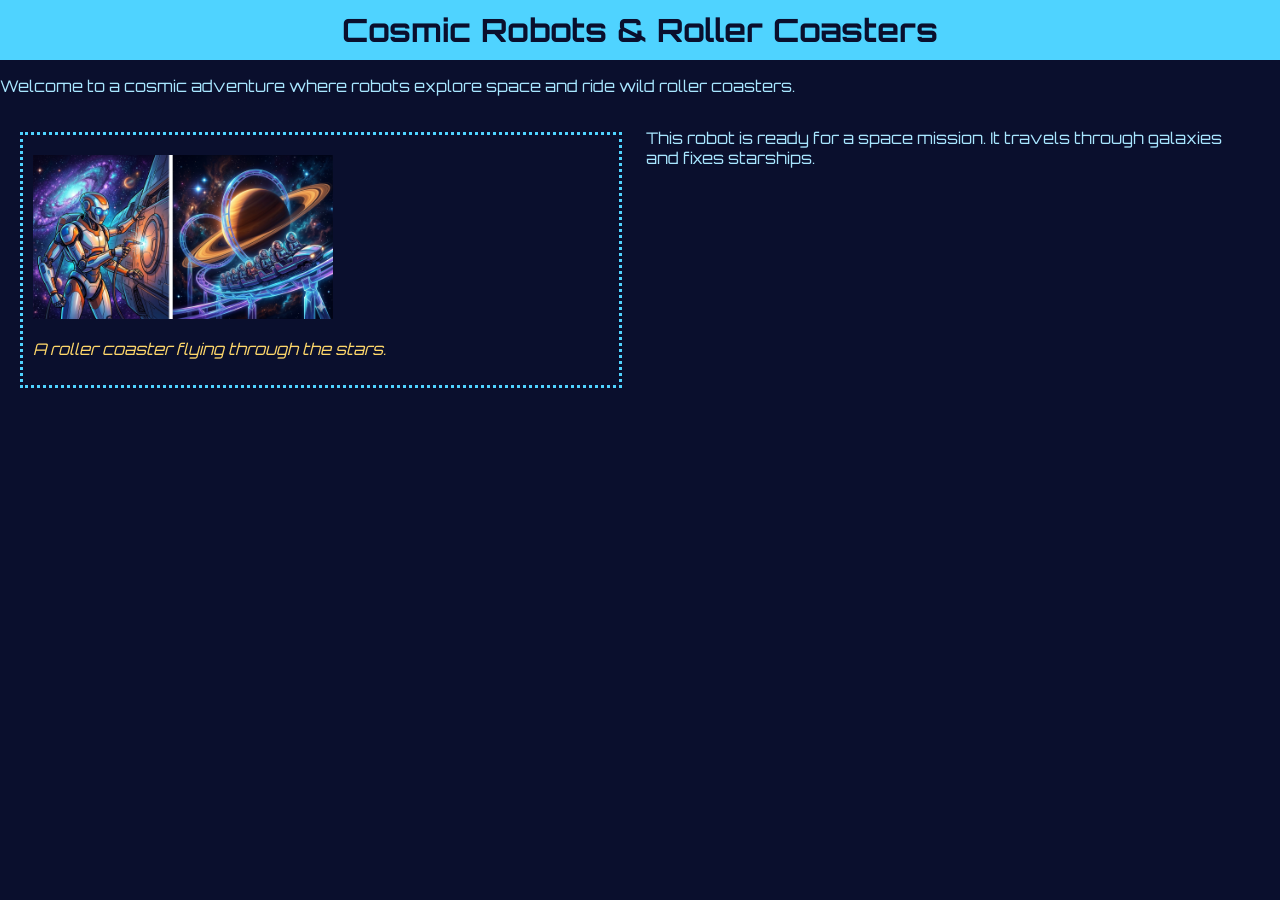
<file: index.html>
<!DOCTYPE html>
<html lang="en">
<head>
    <link rel="preconnect" href="https://fonts.googleapis.com">
    <link rel="preconnect" href="https://fonts.gstatic.com" crossorigin>
    <link href="https://fonts.googleapis.com/css2?family=Orbitron&display=swap" rel="stylesheet">

    <link rel="stylesheet" href="style.css">
    <meta charset="UTF-8">
    <meta name="viewport" content="width=device-width, initial-scale=1.0">
    <title>Cosmic Robots</title>
</head>

<body>

<h1>Cosmic Robots & Roller Coasters</h1>

<p>Welcome to a cosmic adventure where robots explore space and ride wild roller coasters.</p>

<div class="section">
    <div class="imgbox">
        <img src="robot.jpg.png" alt="Robot Image">
        <p class="caption">A roller coaster flying through the stars.</p>
    </div>

    <div class="textblock">
        <p>
            This robot is ready for a space mission.  
            It travels through galaxies and fixes starships.
        </p>
    </div>
</div>

</body>
</html>
</file>
<file: style.css>
body {
    margin: 0;
    background-color: #0A0F2D; /* cosmic dark blue */
    font-family: "Orbitron", sans-serif;
    color: #A8E6FF; /* turquoise */
}

h1 {
    margin: 0;
    text-align: center;
    background-color: #4FD3FF; /* bright turquoise */
    color: #0A0F2D;
    padding: 10px;
}

p {
    color: #A8E6FF;
}


.caption {
    color: #FFD86B;
    font-style: italic;
}


.imgbox {
    border-style: dotted;
    border-color: #4FD3FF;
    padding: 10px;
    margin: 20px;
    display: inline-block;
    vertical-align: top;
    width: 45%;
}


.imgbox img {
    width: 300px;
    display: inline-block;
    margin-top: 10px;
}
.textblock {
    display: inline-block;
    vertical-align: top;
    width: 45%;
}
</file>
